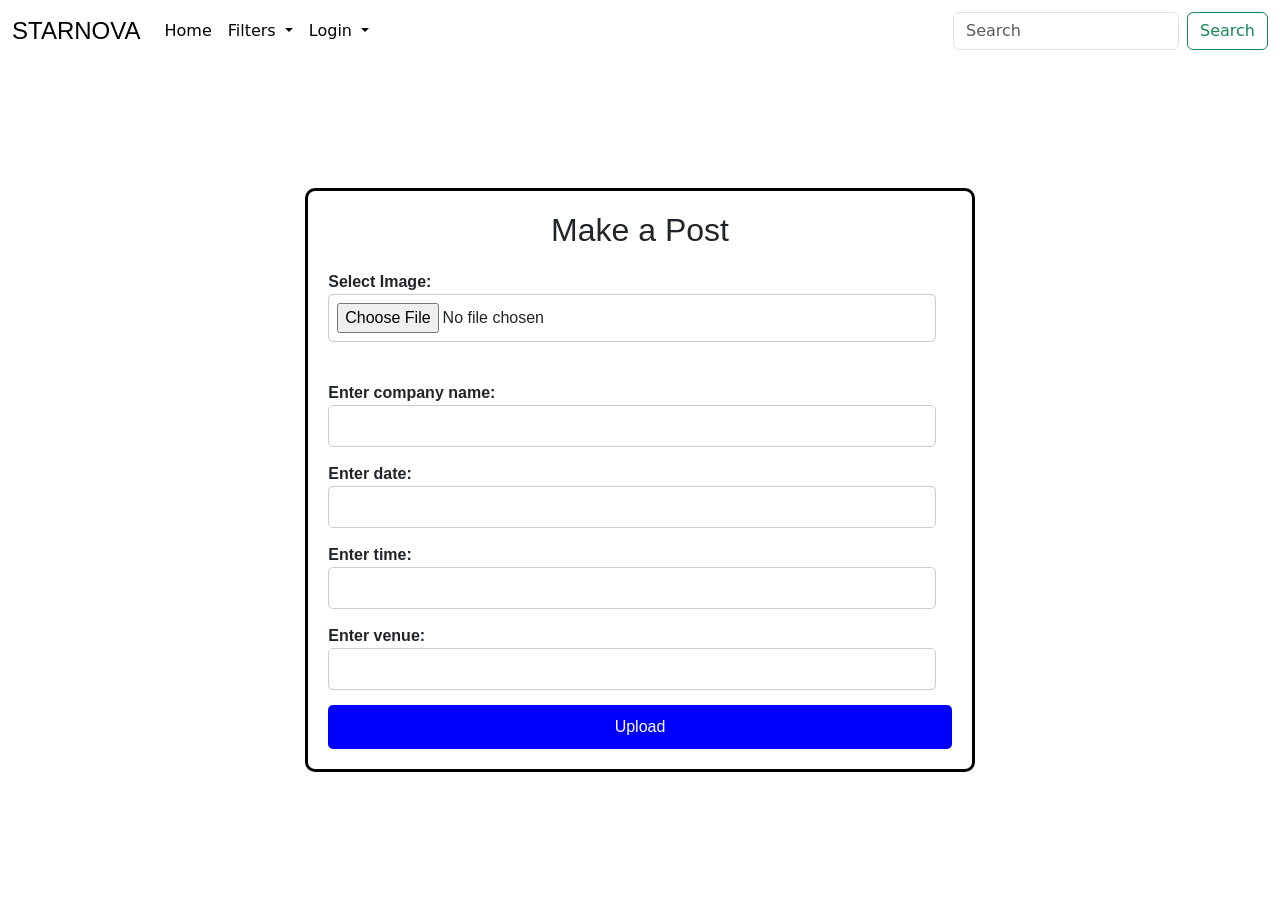
<file: organiserposting.html>
<!DOCTYPE html>
<html lang="en">
<head>
    <meta charset="UTF-8">
    <meta name="viewport" content="width=device-width, initial-scale=1.0">
    <title>User Input</title>
    <link href="https://cdn.jsdelivr.net/npm/bootstrap@5.3.3/dist/css/bootstrap.min.css" rel="stylesheet">
    <style>
        /* Navigation bar styles */
        .navbar {
            background-color: white; /* Set background color to white */
            position: fixed;
            width: 100%;
            z-index: 1000;
        }

        .navbar-brand {
            font-family: Algerian, sans-serif;
            font-size: 1.5em;
            color: black; /* Set text color to black */
        }

        .navbar-nav .nav-link {
            color: black; /* Set text color to black */
        }

        .navbar-nav .nav-link:hover {
            color: black; /* Set text color to black on hover */
        }

        .navbar-nav .nav-link.active {
            background-color: white; /* Set background color of active link to white */
            color: black; /* Set text color of active link to black */
        }

        /* Center the form container */
        .container {
            display: flex;
            justify-content: center;
            align-items: center;
            height: 100vh;
            padding-top: 60px; /* Adjusted padding to accommodate the fixed navigation bar */
        }

        /* Style the form */
        .center {
            width: 60%;
            border: 3px solid #000;
            padding: 20px;
            background-color: #fff; /* Set background color to white */
            border-radius: 10px;
            font-family: Arial, sans-serif; /* Change font family */
        }

        .center h2 {
            text-align: center;
            margin-bottom: 20px;
        }

        .center label {
            font-weight: bold;
        }

        .center input[type="text"],
        .center input[type="file"] {
            width: calc(100% - 16px); /* Adjusted width to accommodate padding */
            padding: 8px;
            margin-bottom: 15px;
            box-sizing: border-box;
            border: 1px solid #ccc;
            border-radius: 5px;
        }

        .center button[type="submit"] {
            width: 100%;
            padding: 10px;
            background-color: #0000FF;
            color: white;
            border: none;
            border-radius: 5px;
            cursor: pointer;
            font-size: 16px;
        }

        .center button[type="submit"]:hover {
            background-color: #E8DAEF;
        }
    </style>
</head>
<body>
<nav class="navbar navbar-expand-lg navbar-dark fixed-top">
    <div class="container-fluid">
        <a class="navbar-brand" href="#">STARNOVA</a>
        <button class="navbar-toggler" type="button" data-bs-toggle="collapse" data-bs-target="#navbarSupportedContent"
                aria-controls="navbarSupportedContent" aria-expanded="false" aria-label="Toggle navigation">
            <span class="navbar-toggler-icon"></span>
        </button>
        <div class="collapse navbar-collapse" id="navbarSupportedContent">
            <ul class="navbar-nav me-auto mb-2 mb-lg-0">
                <li class="nav-item">
                    <a class="nav-link active" aria-current="page" href="index.html" style="background-color: white; color: black;">Home</a>
                </li>
                <li class="nav-item dropdown">
                    <a class="nav-link dropdown-toggle" href="#" id="navbarDropdown" role="button" data-bs-toggle="dropdown"
                       aria-expanded="false">
                        Filters
                    </a>
                    <ul class="dropdown-menu" aria-labelledby="navbarDropdown">
                        <li><a class="dropdown-item" href="auditions.htm">Auditions</a></li>
                        <li><a class="dropdown-item" href="competitions.html">Competitions</a></li>
                        <!-- Add more filter options as needed -->
                    </ul>
                </li>
                <li class="nav-item dropdown">
                    <a class="nav-link dropdown-toggle" href="#" id="navbarDropdown" role="button" data-bs-toggle="dropdown"
                       aria-expanded="false">
                        Login
                    </a>
                    <ul class="dropdown-menu" aria-labelledby="navbarDropdown">
                        <li><a class="dropdown-item" href="login.html">Login as User</a></li>
                        <li><a class="dropdown-item" href="login.html">Login as Organization</a></li>
                        <!-- Add more login options as needed -->
                    </ul>
                </li>
                <!-- Add more nav items if needed -->
            </ul>
            <form class="d-flex" role="search">
                <input class="form-control me-2" type="search" placeholder="Search" aria-label="Search">
                <button class="btn btn-outline-success" type="submit">Search</button>
            </form>
        </div>
    </div>
</nav>

<div class="container">
    <div class="center">
        <h2>Make a Post</h2>
        <form id="inputForm" action="md.html" method="GET">
            <label for="image">Select Image:</label><br>
            <input type="file" id="image" name="image" accept="image/*"><br><br>
            <label for="text1">Enter company name:</label><br>
            <input type="text" id="text1" name="text1"><br>
            <label for="text2">Enter date:</label><br>
            <input type="text" id="text2" name="text2"><br>
            <label for="text3">Enter time:</label><br>
            <input type="text" id="text3" name="text3"><br>
            <label for="text4">Enter venue:</label><br>
            <input type="text" id="text4" name="text4"><br>
            <button type="submit">Upload</button>
        </form>
    </div>
</div>

<script>
    document.getElementById('inputForm').addEventListener('submit', function(event) {
        event.preventDefault(); // Prevent form submission

        const fileInput = document.getElementById('image');
        const textInput1 = document.getElementById('text1');
        const textInput2 = document.getElementById('text2');
        const textInput3 = document.getElementById('text3');
        const textInput4 = document.getElementById('text4');

        if (fileInput.files.length === 0) {
            alert('Please select an image file.');
            return;
        }

        const file = fileInput.files[0];
        const reader = new FileReader();

        reader.onload = function(event) {
            const imageUrl = event.target.result;
            const text1 = textInput1.value;
            const text2 = textInput2.value;
            const text3 = textInput3.value;
            const text4 = textInput4.value;
            // Store data in sessionStorage to pass to next page
            sessionStorage.setItem('imageUrl', imageUrl);
            sessionStorage.setItem('text1', text1);
            sessionStorage.setItem('text2', text2);
            sessionStorage.setItem('text3', text3);
            sessionStorage.setItem('text4', text4);
            // Redirect to the display page
            window.location.href = 'md.html';
        };

        reader.readAsDataURL(file); // Read file as data URL
    });
</script>

<!-- Bootstrap Bundle with Popper -->
<script src="https://cdn.jsdelivr.net/npm/bootstrap@5.3.3/dist/js/bootstrap.bundle.min.js"></script>

</body>
</html>
</file>
